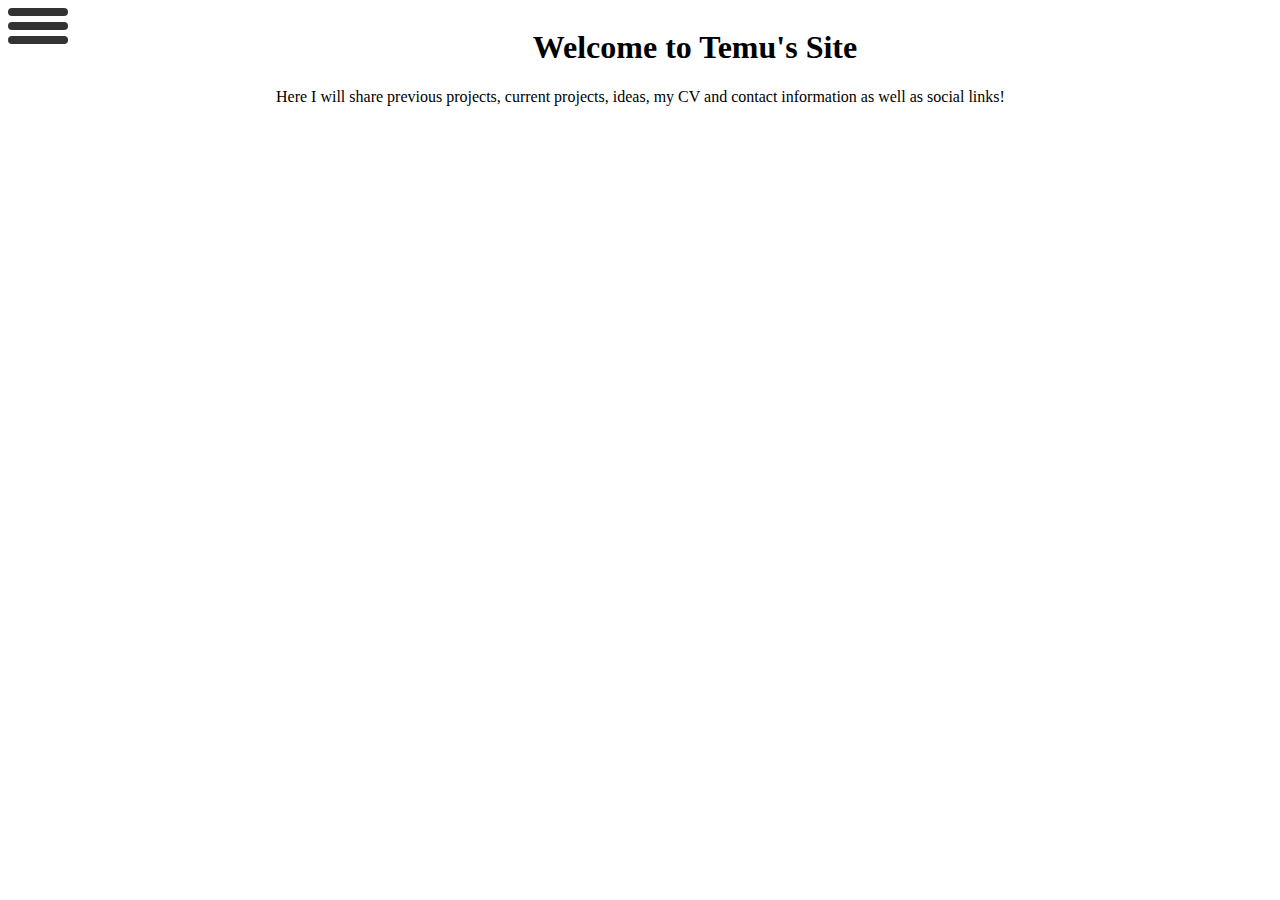
<file: index.html>
<!DOCTYPE html>
<html>
<head>
  <title>Your Name - Home</title>
  <!-- Add your CSS link here -->
  <link rel="stylesheet" href="styles.css">
</head>
<body>
  <!-- Navigation Bar -->
  <label class="hamburger-menu">
    <input type="checkbox">
  </label>
  <aside class = "sidebar">
    <nav>
      <div><a href="index.html">Home</a></div>
      <div><a href="projects.html">Content & Projects</a></div>
      <div><a href="resume.html">Resume & About Me</a></div>
      <div><a href="blog.html">Blog</a></duv>
      <div><a href="contact.html">Contact & Social Media</a></div>
      <div><a href="ideas.html">Random Ideas</a></div>
    </nav>
  </aside>
  
  <!-- Landing Page Content -->
  <div class = "container">
  <section>
    <h1>Welcome to Temu's Site</h1>
    <p>Here I will share previous projects, current projects, ideas, my CV and contact information as well as social links!</p>
  </section>
  </div>
</body>
</html>
</file>
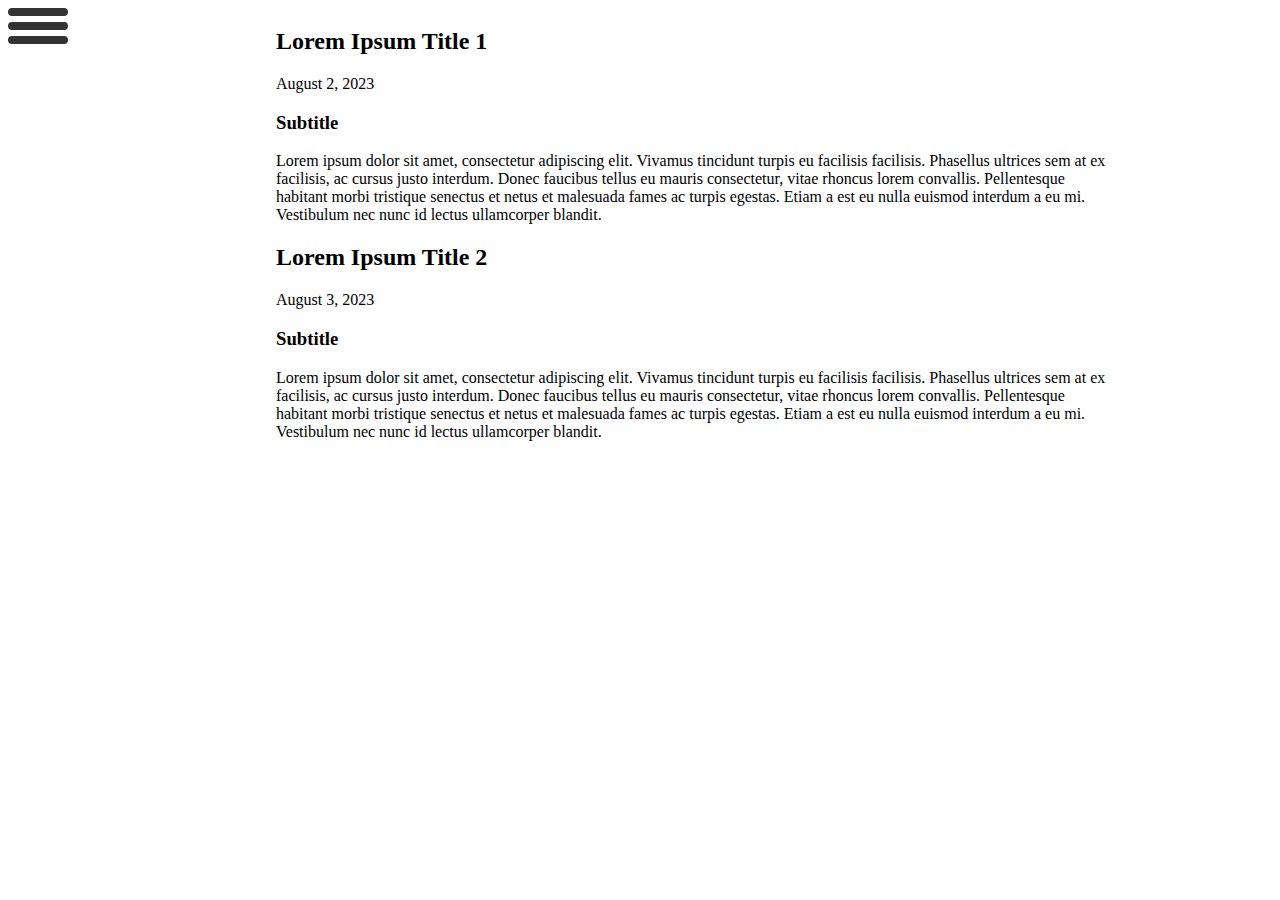
<file: blog.html>
<!DOCTYPE html>
<html>
<head>
  <title>Your Name - Blog</title>
  <!-- Add your CSS link here -->
  <link rel="stylesheet" href="styles.css">
</head>
<body>
  <!-- Navigation Bar -->
  <label class="hamburger-menu">
    <input type="checkbox">
  </label>
  <aside class = "sidebar">
    <nav>
      <div><a href="index.html">Home</a></div>
      <div><a href="projects.html">Content & Projects</a></div>
      <div><a href="resume.html">Resume & About Me</a></div>
      <div><a href="blog.html">Blog</a></duv>
      <div><a href="contact.html">Contact & Social Media</a></div>
      <div><a href="ideas.html">Random Ideas</a></div>
    </nav>
  </aside>
  
  <!-- Blog Content -->
  <div class = "container">
  <section class="blog-post">
    <h2>Lorem Ipsum Title 1</h2>
    <p class="date">August 2, 2023</p>
    <h3>Subtitle</h3>
    <p>
      Lorem ipsum dolor sit amet, consectetur adipiscing elit.
      Vivamus tincidunt turpis eu facilisis facilisis. Phasellus
      ultrices sem at ex facilisis, ac cursus justo interdum.
      Donec faucibus tellus eu mauris consectetur, vitae
      rhoncus lorem convallis. Pellentesque habitant morbi
      tristique senectus et netus et malesuada fames ac turpis
      egestas. Etiam a est eu nulla euismod interdum a eu mi.
      Vestibulum nec nunc id lectus ullamcorper blandit.
    </p>
  </section>

  <section class="blog-post">
    <h2>Lorem Ipsum Title 2</h2>
    <p class="date">August 3, 2023</p>
    <h3>Subtitle</h3>
    <p>
      Lorem ipsum dolor sit amet, consectetur adipiscing elit.
      Vivamus tincidunt turpis eu facilisis facilisis. Phasellus
      ultrices sem at ex facilisis, ac cursus justo interdum.
      Donec faucibus tellus eu mauris consectetur, vitae
      rhoncus lorem convallis. Pellentesque habitant morbi
      tristique senectus et netus et malesuada fames ac turpis
      egestas. Etiam a est eu nulla euismod interdum a eu mi.
      Vestibulum nec nunc id lectus ullamcorper blandit.
    </p>
  </section>
</div>
</body>
</html>
</file>
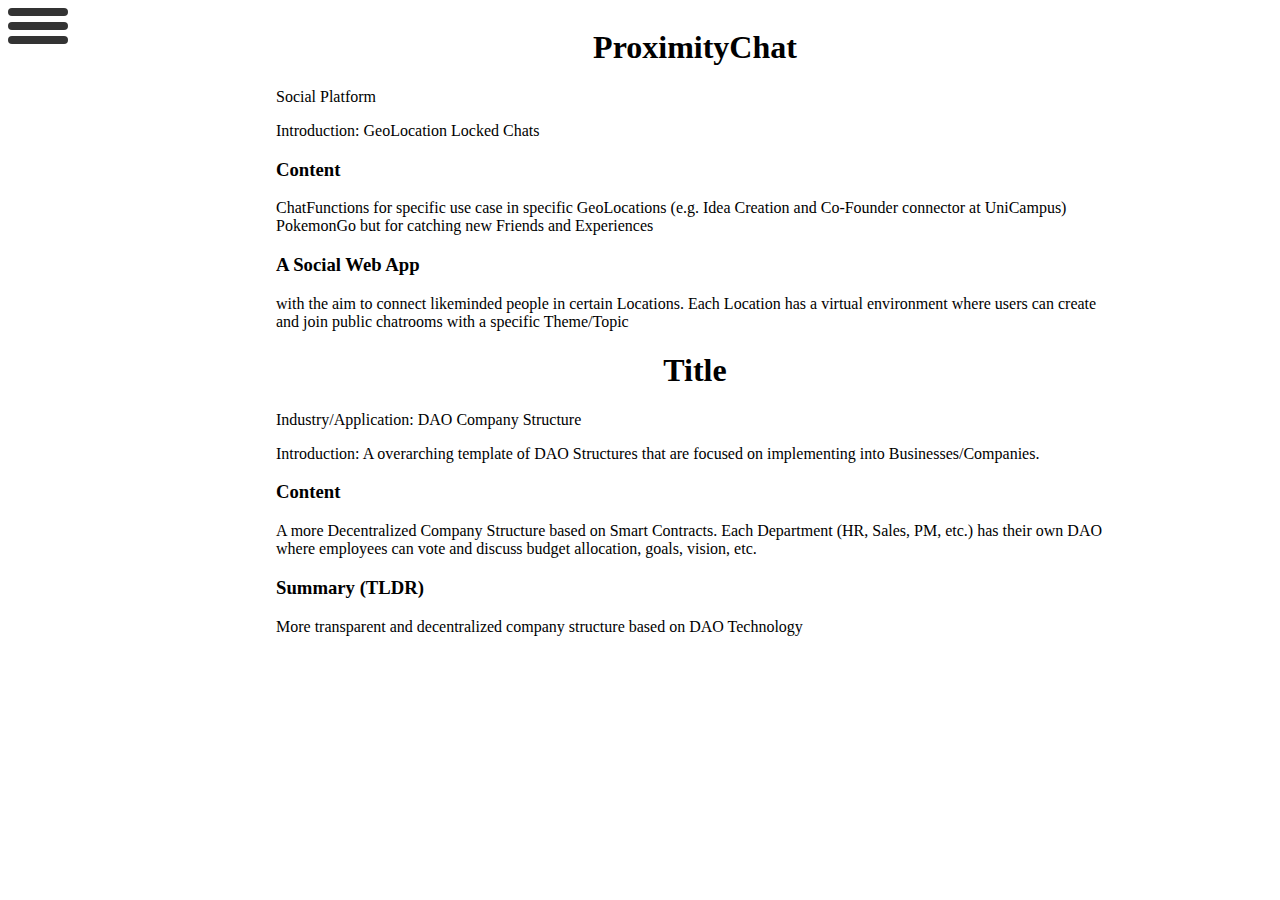
<file: ideas.html>
<!DOCTYPE html>
<html>
<head>
  <title>Your Name - Random Ideas</title>
  <!-- Add your CSS link here -->
  <link rel="stylesheet" href="styles.css">
</head>
<body>
  <!-- Navigation Bar -->

      <label class="hamburger-menu">
        <input type="checkbox">
      </label>
      <aside class = "sidebar">
        <nav>
          <div><a href="index.html">Home</a></div>
          <div><a href="projects.html">Content & Projects</a></div>
          <div><a href="resume.html">Resume & About Me</a></div>
          <div><a href="blog.html">Blog</a></duv>
          <div><a href="contact.html">Contact & Social Media</a></div>
          <div><a href="ideas.html">Random Ideas</a></div>
        </nav>
      </aside>

    <div class = "container">
    <section class="idea">
      <div >
      <h1>ProximityChat</h1>
        <p class="info">Social Platform</p>
        <p>Introduction: GeoLocation Locked Chats</p>
        <div>
          <h3>Content</h3>
          <p>
            ChatFunctions for specific use case in specific GeoLocations (e.g. Idea Creation and Co-Founder connector at UniCampus)
            <br/>
            PokemonGo but for catching new Friends and Experiences
          </p>
          <h3>A Social Web App </h3>
          <p>with the aim to connect likeminded people in certain Locations. Each Location has a virtual environment where users can create and join public chatrooms with a specific Theme/Topic</p>
        </div>
      </div>
    </section>

    <section class="idea">
      <div >
      <h1>Title</h1>
        <p class="info">Industry/Application: DAO Company Structure</p>
        <p>Introduction: A overarching template of DAO Structures that are focused on implementing into Businesses/Companies.</p>
        <div>
          <h3>Content</h3>
          <p>
            A more Decentralized Company Structure based on Smart Contracts. Each Department (HR, Sales, PM, etc.) has their own DAO where employees can vote and discuss budget allocation, goals, vision, etc.
          </p>
          <h3>Summary (TLDR)</h3>
          <p>More transparent and decentralized company structure based on DAO Technology</p>
        </div>
      </div>
    </section>
  </div>
  </div>
</body>
</html>
</file>
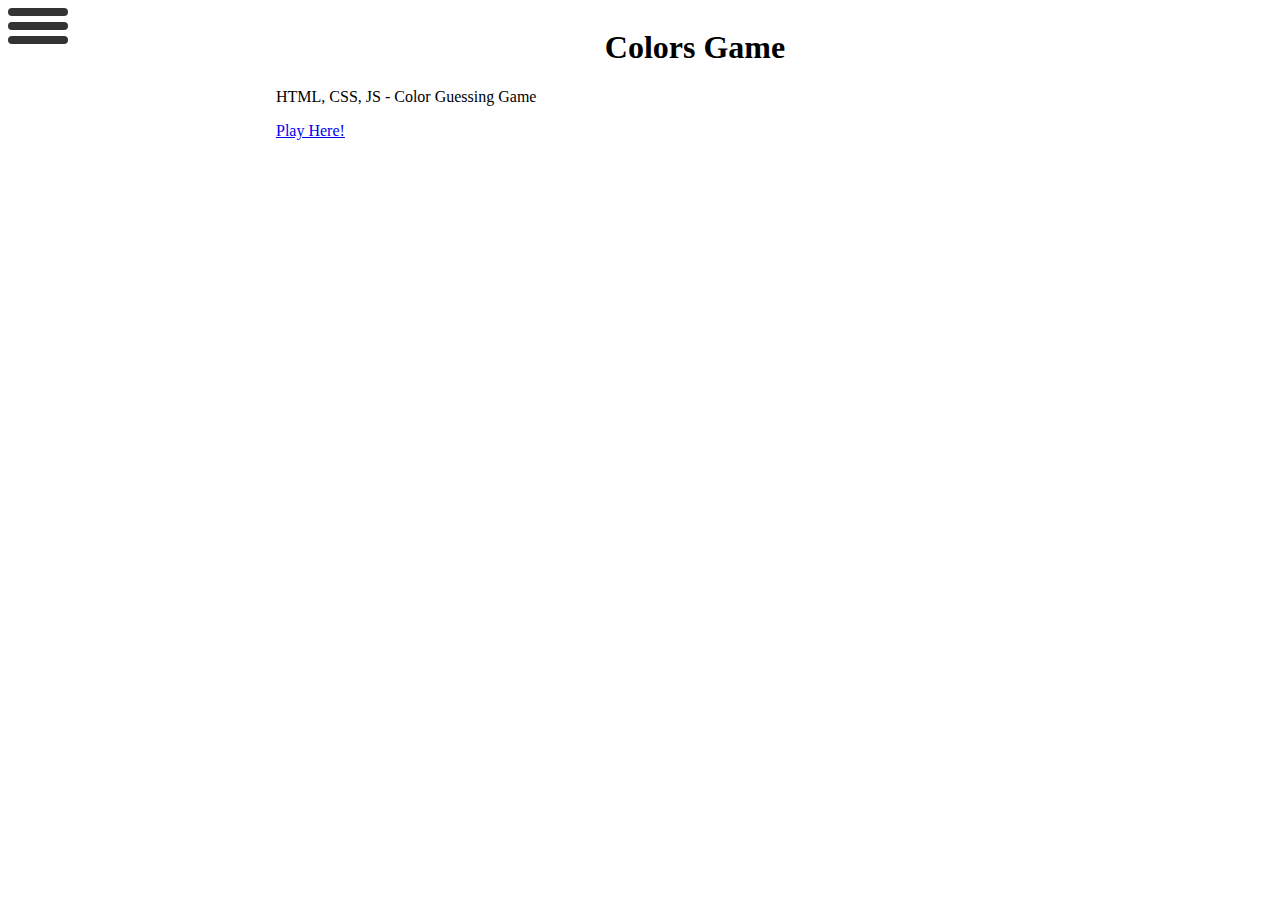
<file: projects.html>
<!DOCTYPE html>
<html>
<head>
  <title>Your Name - Projects</title>
  <!-- Add your CSS link here -->
  <link rel="stylesheet" href="styles.css">
</head>
<body>
  <!-- Navigation Bar -->
  <label class="hamburger-menu">
    <input type="checkbox">
  </label>
  <aside class = "sidebar">
    <nav>
      <div><a href="index.html">Home</a></div>
      <div><a href="projects.html">Content & Projects</a></div>
      <div><a href="resume.html">Resume & About Me</a></div>
      <div><a href="blog.html">Blog</a></duv>
      <div><a href="contact.html">Contact & Social Media</a></div>
      <div><a href="ideas.html">Random Ideas</a></div>
    </nav>
  </aside>
  
  <!-- Projects Content -->
  <div class = "container">
  <section>
    <h1>Colors Game</h1>
    <p>HTML, CSS, JS - Color Guessing Game</p>
    <a href="./Kolors/color_game.html">Play Here!</a>
  </section>
</div>
</body>
</html>
</file>
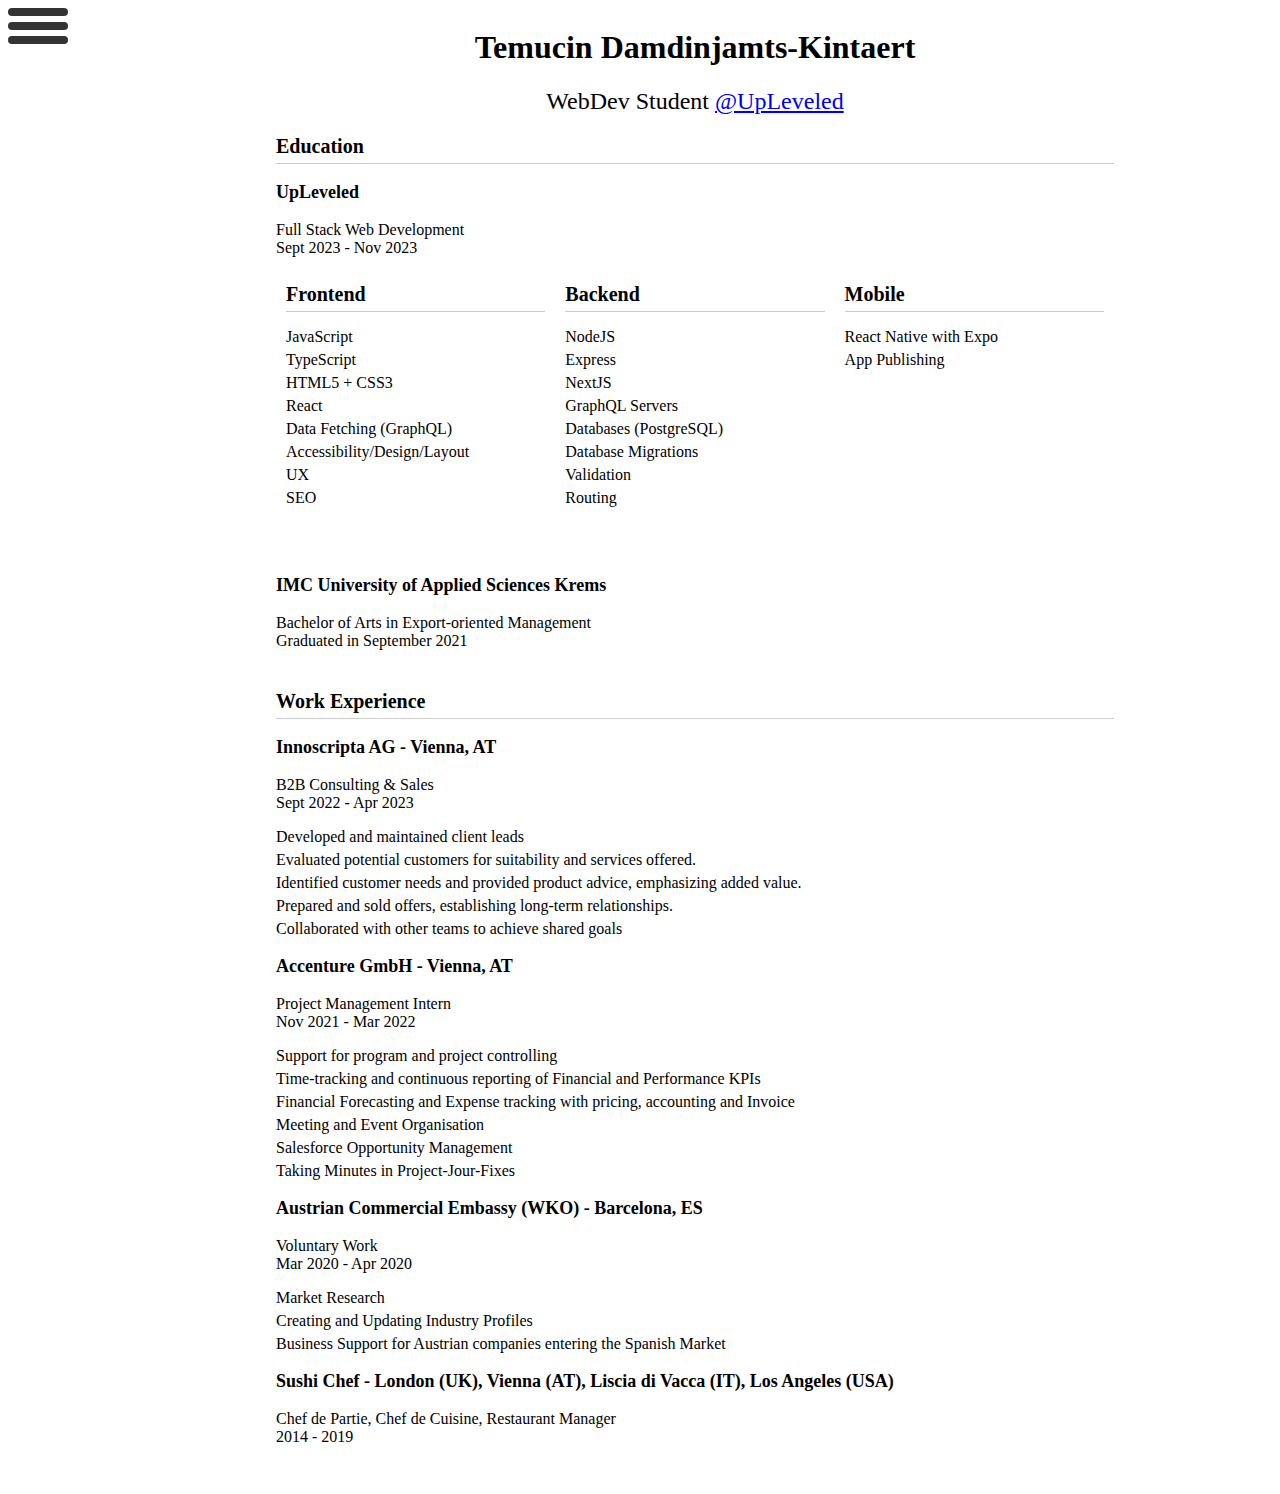
<file: resume.html>
<!DOCTYPE html>
<html>
<head>
  <title>Temucin - Resume & About Me</title>
  <!-- Add your CSS link here -->
  
  <link rel="stylesheet" href="styles.css">
</head>
<body>
  <!-- Navigation Bar -->
  <label class="hamburger-menu">
    <input type="checkbox">
  </label>
  <aside class = "sidebar">
    <nav>
      <div><a href="index.html">Home</a></div>
      <div><a href="projects.html">Content & Projects</a></div>
      <div><a href="resume.html">Resume & About Me</a></div>
      <div><a href="blog.html">Blog</a></duv>
      <div><a href="contact.html">Contact & Social Media</a></div>
      <div><a href="ideas.html">Random Ideas</a></div>
    </nav>
  </aside>
  
  <!-- Resume & About Me Content -->
  <div class="container">
    <div class="resume-header">
      <h1>Temucin Damdinjamts-Kintaert</h1>
      <h2>WebDev Student <a href="https://twitter.com/getupleveled"> @UpLeveled</a></h2>
    </div>
    <div class="resume-section">
      <h2>Education</h2>
      <div class="section-item">
        <h3>UpLeveled</h3>
        <p class="info">Full Stack Web Development</p>
        <p class="info">Sept 2023 - Nov 2023</p>
        <div class="row">
          <div class="column">
            <h2>Frontend</h2>
            <ul>
              <li>JavaScript</li>
              <li>TypeScript</li>
              <li>HTML5 + CSS3</li>
              <li>React</li>
              <li>Data Fetching (GraphQL)</li>
              <li>Accessibility/Design/Layout</li>
              <li>UX</li>
              <li>SEO</li>
            </ul>
          </div>
          <div class="column">
            <h2>Backend</h2>
            <ul>
              <li>NodeJS</li>
              <li>Express</li>
              <li>NextJS</li>
              <li>GraphQL Servers</li>
              <li>Databases (PostgreSQL)</li>
              <li>Database Migrations</li>
              <li>Validation</li>
              <li>Routing</li>
            </ul>
          </div>
          <div class="column">
            <h2>Mobile</h2>
            <ul>
              <li>React Native with Expo</li>
              <li>App Publishing</li>
            </ul>
          </div>
        </div>
      </div>
      <div class="section-item">
        <h3>IMC University of Applied Sciences Krems</h3>
        <p class="info">Bachelor of Arts in Export-oriented Management</p>
        <p class="info">Graduated in September 2021</p>
      </div>
    </div>

    <div class="resume-section">
      <h2>Work Experience</h2>
      <div class="section-item">
        <h3>Innoscripta AG - Vienna, AT</h3>
        <p class="info">B2B Consulting & Sales</p>
        <p class="info">Sept 2022 - Apr 2023</p>
        <ul>
          <li>Developed and maintained client leads</li>
          <li>Evaluated potential customers for suitability and services offered.</li>
          <li>Identified customer needs and provided product advice, emphasizing added value.</li>
          <li>Prepared and sold offers, establishing long-term relationships.</li>
          <li>Collaborated with other teams to achieve shared goals</li>
        </ul>
      </div>
      <div class="section-item">
        <h3>Accenture GmbH - Vienna, AT</h3>
        <p class="info">Project Management Intern</p>
        <p class="info">Nov 2021 - Mar 2022</p>
        <ul>
          <li>Support for program and project controlling</li>
          <li>Time-tracking and continuous reporting of Financial and Performance KPIs</li>
          <li>Financial Forecasting and Expense tracking with pricing, accounting and Invoice</li>
          <li>Meeting and Event Organisation</li>
          <li>Salesforce Opportunity Management</li>
          <li>Taking Minutes in Project-Jour-Fixes</li>
        </ul>
      </div>
      <div class="section-item">
        <h3>Austrian Commercial Embassy (WKO) - Barcelona, ES</h3>
        <p class="info">Voluntary Work</p>
        <p class="info">Mar 2020 - Apr 2020</p>
        <ul>
          <li>Market Research</li>
          <li>Creating and Updating Industry Profiles</li>
          <li>Business Support for Austrian companies entering the Spanish Market</li>
        </ul>
      </div>
      <div class="section-item">
        <h3>Sushi Chef - London (UK), Vienna (AT), Liscia di Vacca (IT), Los Angeles (USA)</h3>
        <p class="info">Chef de Partie, Chef de Cuisine, Restaurant Manager</p>
        <p class="info">2014 - 2019</p>
      </div>
    </div>
    <!-- Add other sections of your resume here -->
  </div>
</body>
</html>
</file>
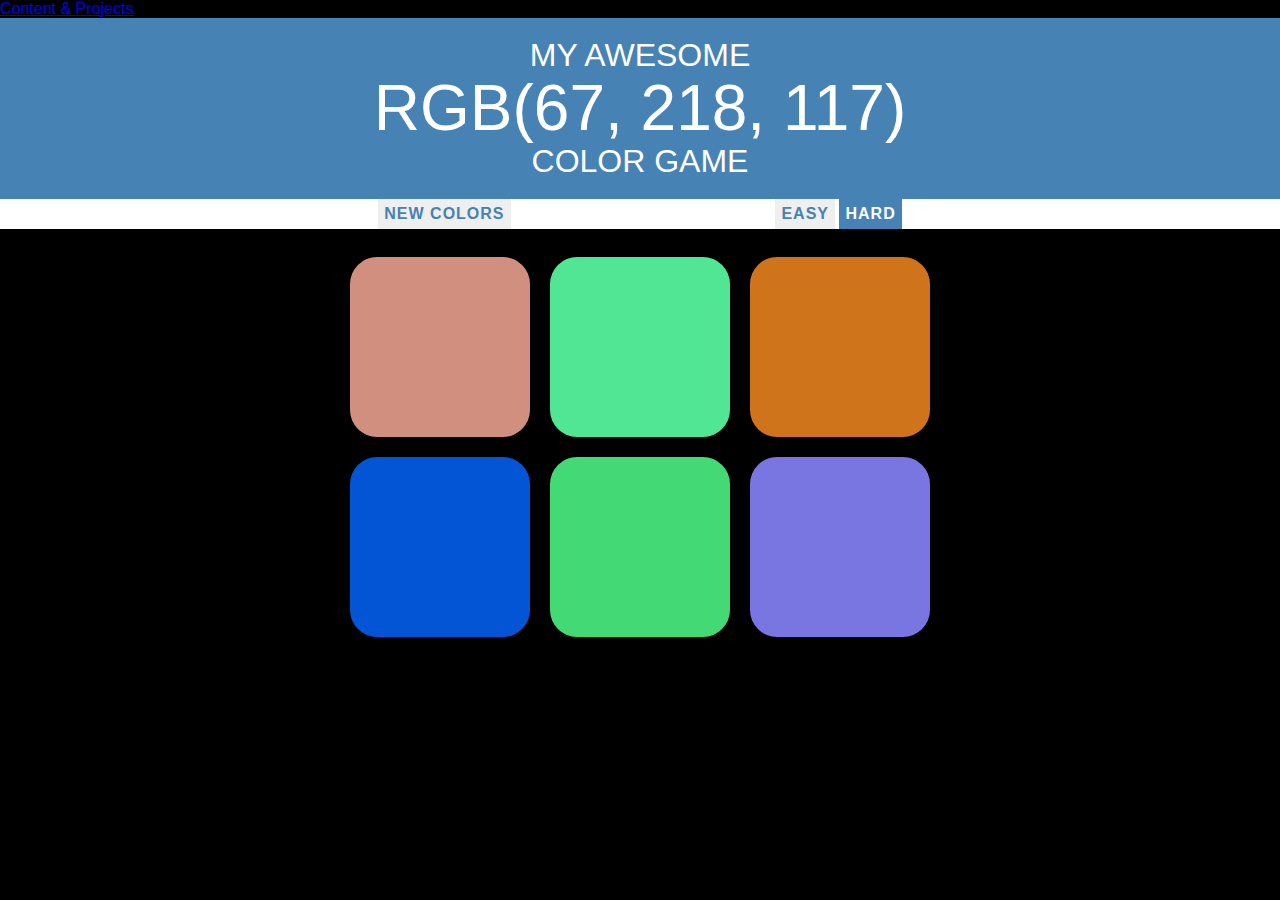
<file: Kolors/color_game.html>
<!DOCTYPE html>
<html lang="en">
<head>
    <meta charset="UTF-8">
    <meta name="viewport" content="width=device-width, initial-scale=1.0">
    <meta http-equiv="X-UA-Compatible" content="ie=edge">
    <link rel="stylesheet" href="color_game.css">
    <title>Kolor Game</title>
</head>
<body>
    <a href="../projects.html">Content & Projects</a>
    <h1>My Awesome 
    <br />
    <span id="colorDisplay">RGB</span> 
    <br />
    Color Game</h1>
    <div id="stripe">
        <button id="resetButton">New Colors</button>
        <span id="message"></span>
        <button class="mode">Easy</button>
        <button class="selected mode">Hard</button>
    </div>
    <div id="container">
        <div class="squares"></div>
        <div class="squares"></div>
        <div class="squares"></div>
        <div class="squares"></div>
        <div class="squares"></div>
        <div class="squares"></div>
    </div>
    <script src="color_game.js"></script>
</body>
</html>
</file>
<file: styles.css>
/*Nav Bar */
*, *::after, *::before {
    box-sizing: border-box;
  }
  
  body {
    margin: 0;
  }
  
  h1 {
    text-align: center;
  }

  
  /* Create three equal columns that floats next to each other */
  .column {
    float: left;
    width: 33.33%;
    padding: 10px;
    height: 300px; /* Should be removed. Only for demonstration */
  }
  
  /* Clear floats after the columns */
  .row:after {
    content: "";
    display: table;
    clear: both;
  }
  
  /* Responsive layout - makes the three columns stack on top of each other instead of next to each other */
  @media screen and (max-width: 600px) {
    .column {
      width: 100%;
    }
  }

  :root {
    --bar-width: 60px;
    --bar-height: 8px;
    --hamburger-gap: 6px;
    --foreground: #333;
    --background: white;
    --hamburger-margin: 8px;
    --animation-timing: 200ms ease-in-out;
    --hamburger-height: calc(var(--bar-height) * 3 + var(--hamburger-gap) * 2);
  }
  
  .hamburger-menu {
    --x-width: calc(var(--hamburger-height) * 1.41421356237);
    display: flex;
    flex-direction: column;
    gap: var(--hamburger-gap);
    width: max-content;
    position: absolute;
    top: var(--hamburger-margin);
    left: var(--hamburger-margin);
    z-index: 2;
    cursor: pointer;
  }
  
  .hamburger-menu:has(input:checked) {
    --foreground: #EACDC2;
    --background: #372549;
  }
  
  .hamburger-menu::before,
  .hamburger-menu::after,
  .hamburger-menu input {
    content: "";
    width: var(--bar-width);
    height: var(--bar-height);
    background-color: var(--foreground);
    border-radius: 9999px;
    transform-origin: left center;
    transition: 
    opacity var(--animation-timing), 
    width var(--animation-timing), 
    rotate var(--animation-timing), 
    translate var(--animation-timing),
    background-color var(--animation-timing);
  }
  
  .hamburger-menu input {
    appearance: none;
    padding: 0;
    margin: 0;
    outline: none;
    pointer-events: none;
  }
  
  .hamburger-menu:has(input:checked)::before {
    rotate: 45deg;
    width: var(--x-width);
    translate: 0 calc(var(--bar-height) / -2);
  }
  
  .hamburger-menu:has(input:checked)::after {
    rotate: -45deg;
    width: var(--x-width);
    translate: 0 calc(var(--bar-height) / 2);
  }
  
  .hamburger-menu input:checked {
    opacity: 0;
    width: 0;
  }
  
  .sidebar {
    transition: translate var(--animation-timing);
    translate: -100%;
    padding: 0.5rem 1rem;
    padding-top: calc(var(--hamburger-height) + var(--hamburger-margin) + 1rem);
    background-color: var(--background);
    color: var(--foreground);
    max-width: 200px;
    min-height: 100vh;
    position: fixed;
  }


.content {
     /* Add the following styles to adjust for the sidebar */
    margin-left: 250px; /* Set margin to match the width of the sidebar */
    flex: 1; /* Use flex: 1 to allow content to take up available space */
    }
  
  
  .hamburger-menu:has(input:checked) + .sidebar {
    translate: 0;
  
  }

   /* Global Styles */




  /* Resume Styles */
  .resume-header {
    text-align: center;
    margin-bottom: 20px;
  }
  
  .resume-header h1 {
    font-size: 32px;
    font-weight: bold;
  }
  
  .resume-header h2 {
    font-size: 24px;
    font-weight: normal;
  }
  
  .resume-section {
    margin-bottom: 40px;
  }
  
  .resume-section h2 {
    font-size: 20px;
    font-weight: bold;
    border-bottom: 1px solid #ccc;
    padding-bottom: 5px;
    margin-bottom: 15px;
  }
  
  .resume-section p {
    margin: 0;
  }
  
  .resume-section ul {
    list-style: none;
    padding-left: 0;
  }
  /* resume.css */

/* Add this style to position the content area to the right of the sidebar */
.container {
  margin-left: 100px; /* Adjust this value to create space for the sidebar */
  margin-right: 150px;
  padding-top: 0.5rem; /* Adjust this value as needed */
  padding-right: 1rem; /* Adjust this value as needed */
  padding-bottom: 0.5rem; /* Adjust this value as needed */
  padding-left: 11rem; /* Adjust this value to account for sidebar width + margin */
}
  
  .resume-section li {
    margin-bottom: 5px;
  }
  
  /* Add any additional styling for specific resume elements here */
  
  /* Example styles for education and work experience sections */
  .resume-section .section-item {
    margin-bottom: 15px;
  }
  
  .resume-section .section-item h3 {
    font-size: 18px;
    font-weight: bold;
  }
  
  .resume-section .section-item .info {
    font-size: 16px;
  }
  
  /* Media Query for smaller screens (optional) */
  @media screen and (max-width: 600px) {
    .container {
      padding: 10px;
    }
    
    .resume-header h1 {
      font-size: 28px;
    }
    
    .resume-header h2 {
      font-size: 20px;
    }
  }

  aside nav div {
    padding-top: 20px;
  }
</file>
<file: Kolors/color_game.css>
body {
    background-color: black;
    margin: 0;
    font-family: "Avenir", "Monserrat", sans-serif;
}

h1 {
    color: white;
    text-align: center;
    background-color: steelblue;
    margin: 0;
    padding: 20px 0;
    font-weight: normal;
    text-transform: uppercase;
    line-height: 1.1;
}

.squares {
    width: 30%;
    padding-bottom: 30%;
    float: left;
    margin: 1.66%;
    border-radius: 15%;
    transition: background 0.420s;
    -webkit-transition: background 0.420s;
    -moz-transition: background 0.420s;
}

#colorDisplay {
    font-size: 200%;
}

#container {
    max-width: 600px;
    margin: 18px auto;

}

#stripe {
    background-color: white;
    height: 1.9em;
    text-align: center;
}

.selected {
    background-color: steelblue;
    color: white;
}

button {
    border: none;
    background-color: none;
    text-transform: uppercase;
    height: 100%;
    font-weight: 700;
    font-size: inherit;
    color: steelblue;
    letter-spacing: 1px;
    transition: all 0.420s;
    outline: none;
}

button:hover {
    color: white;
    background-color: steelblue;
}

#message {
    display: inline-block;
    width: 20%;
}
</file>
